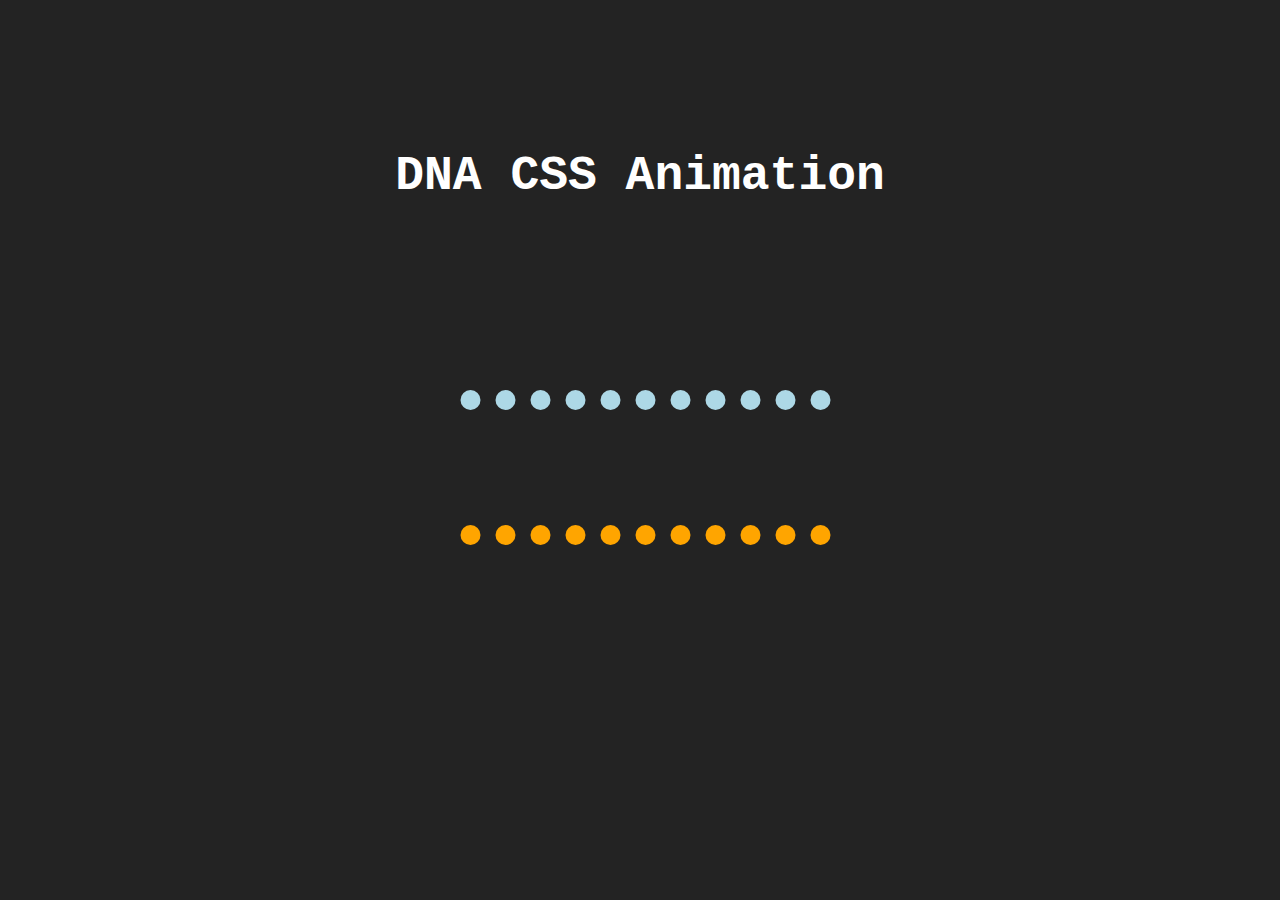
<file: index.html>
<!DOCTYPE html>
<html>

<head>
    <title>CSS Animation Dot DNA</title>

    <!-- CSS -->
    <link rel="stylesheet" type="text/css" href="index.css">

</head>

<body>
    <div id="titleText">
        <h1>DNA CSS Animation</h1>
    </div>
    <div id="all">
        <div class="col-wrapper">
            <div class="circle"></div>
            <div class="circle"></div>
        </div>
        <div class="col-wrapper">
            <div class="circle"></div>
            <div class="circle"></div>
        </div>
        <div class="col-wrapper">
            <div class="circle"></div>
            <div class="circle"></div>
        </div>
        <div class="col-wrapper">
            <div class="circle"></div>
            <div class="circle"></div>
        </div>
        <div class="col-wrapper">
            <div class="circle"></div>
            <div class="circle"></div>
        </div>
        <div class="col-wrapper">
            <div class="circle"></div>
            <div class="circle"></div>
        </div>
        <div class="col-wrapper">
            <div class="circle"></div>
            <div class="circle"></div>
        </div>
        <div class="col-wrapper">
            <div class="circle"></div>
            <div class="circle"></div>
        </div>
        <div class="col-wrapper">
            <div class="circle"></div>
            <div class="circle"></div>
        </div>
        <div class="col-wrapper">
            <div class="circle"></div>
            <div class="circle"></div>
        </div>
        <div class="col-wrapper">
            <div class="circle"></div>
            <div class="circle"></div>
        </div>
    </div>
</body>

</html>
</file>
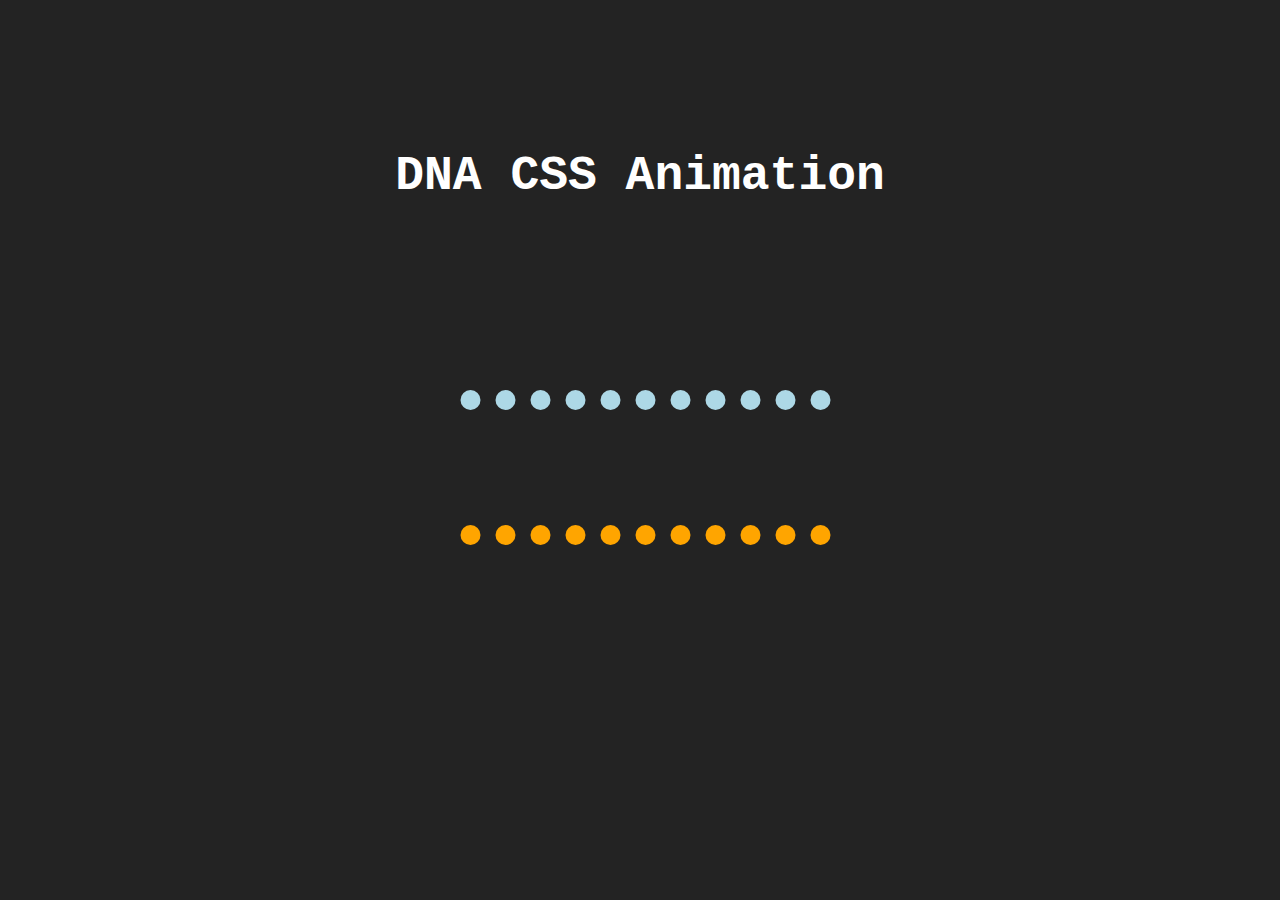
<file: dot.html>
<!DOCTYPE html>
<html>

<head>
    <title>CSS Animation Dot DNA</title>

    <!-- CSS -->
    <link rel="stylesheet" type="text/css" href="dot.css">

</head>

<body>
    <div id="titleText">
        <h1>DNA CSS Animation</h1>
    </div>
    <div id="all">
        <div class="col-wrapper">
            <div class="circle"></div>
            <div class="circle"></div>
        </div>
        <div class="col-wrapper">
            <div class="circle"></div>
            <div class="circle"></div>
        </div>
        <div class="col-wrapper">
            <div class="circle"></div>
            <div class="circle"></div>
        </div>
        <div class="col-wrapper">
            <div class="circle"></div>
            <div class="circle"></div>
        </div>
        <div class="col-wrapper">
            <div class="circle"></div>
            <div class="circle"></div>
        </div>
        <div class="col-wrapper">
            <div class="circle"></div>
            <div class="circle"></div>
        </div>
        <div class="col-wrapper">
            <div class="circle"></div>
            <div class="circle"></div>
        </div>
        <div class="col-wrapper">
            <div class="circle"></div>
            <div class="circle"></div>
        </div>
        <div class="col-wrapper">
            <div class="circle"></div>
            <div class="circle"></div>
        </div>
        <div class="col-wrapper">
            <div class="circle"></div>
            <div class="circle"></div>
        </div>
        <div class="col-wrapper">
            <div class="circle"></div>
            <div class="circle"></div>
        </div>
    </div>
</body>

</html>
</file>
<file: index.css>
body {
    background-color: #232323;
}

div#titleText {
    display: flex;
    position: absolute;
    justify-content: center;
    top: 15%;
    left: 50%;
    transform: translate(-50%,-15%);
}

div#titleText > h1 {
    color:white;
    font-family: "Courier New", Courier, monospace;
    font-size: 3em;
}

div#all {
    display: flex;
    justify-content: space-between;
    position: absolute;
    top: 50%;
    left: 50%;
    transform: translate(-50%,-50%);
}

div.col-wrapper {
    position: relative;
    height: 120px;
    width: 5px;
    margin: 0px 15px;

}

div.col-wrapper > div.circle {
    position: relative;
    width: 20px;
    height: 20px;
    border-radius: 50%; 
    top: 0;
    left: calc(50% - 5px)
}

div.col-wrapper > div.circle:nth-child(1) {
    background-color: lightblue;
    top: 0;
    animation: circleMoveDown 1.8s infinite ease-in-out;
}

div.col-wrapper > div.circle:nth-child(2) {
    background-color:orange;
    top: calc(100% - 5px);
    animation: circleMoveUp 1.8s infinite ease-in-out;
}

@keyframes circleMoveDown {
    0% {
        top: 0;
        z-index: 50;
    }

    20% {
        transform: scale(1.3)
    }

    50% {
        top: 100%;
    }

    50.1% {
        z-index: 0;
    }

    75% {
        transform: scale(0.8);
        z-index: 0;
    }

    100% {
        top: 0;
        z-index: 2;
    }
}

@keyframes circleMoveUp {
    0% {
        top: calc(100% - 5px);
        z-index: 1;
    }

    25% {
        transform: scale(0.8)
    }

    50% {
        top: 0%;
    }

    50.1%{
        z-index: 2;
    }

    80% {
        transform: scale(1.3);
        z-index: 2;
    }

    100% {
        top: calc(100% - 5px);
        z-index: 0;
    }
}

/* Delay */

div.col-wrapper:nth-child(2) > div.circle {
    animation-delay: -0.1s;
}

div.col-wrapper:nth-child(3) > div.circle {
    animation-delay: -0.2s;
}
div.col-wrapper:nth-child(4) > div.circle {
    animation-delay: -0.3s;
}
div.col-wrapper:nth-child(5) > div.circle {
    animation-delay: -0.4s;
}
div.col-wrapper:nth-child(6) > div.circle {
    animation-delay: -0.5s;
}
div.col-wrapper:nth-child(7) > div.circle {
    animation-delay: -0.6s;
}
div.col-wrapper:nth-child(8) > div.circle {
    animation-delay: -0.7s;
}
div.col-wrapper:nth-child(9) > div.circle {
    animation-delay: -0.8s;
}
div.col-wrapper:nth-child(10) > div.circle {
    animation-delay: -0.9s;
}
div.col-wrapper:nth-child(11) > div.circle {
    animation-delay: -1s;
}
div.col-wrapper:nth-child(12) > div.circle {
    animation-delay: -1.1s;
}
div.col-wrapper:nth-child(13) > div.circle {
    animation-delay: -1.2s;
}
</file>
<file: dot.css>
body {
    background-color: #232323;
}

div#titleText {
    display: flex;
    position: absolute;
    justify-content: center;
    top: 15%;
    left: 50%;
    transform: translate(-50%,-15%);
}

div#titleText > h1 {
    color:white;
    font-family: "Courier New", Courier, monospace;
    font-size: 3em;
}

div#all {
    display: flex;
    justify-content: space-between;
    position: absolute;
    top: 50%;
    left: 50%;
    transform: translate(-50%,-50%);
}

div.col-wrapper {
    position: relative;
    height: 120px;
    width: 5px;
    margin: 0px 15px;

}

div.col-wrapper > div.circle {
    position: relative;
    width: 20px;
    height: 20px;
    border-radius: 50%; 
    top: 0;
    left: calc(50% - 5px)
}

div.col-wrapper > div.circle:nth-child(1) {
    background-color: lightblue;
    top: 0;
    animation: circleMoveDown 1.8s infinite ease-in-out;
}

div.col-wrapper > div.circle:nth-child(2) {
    background-color:orange;
    top: calc(100% - 5px);
    animation: circleMoveUp 1.8s infinite ease-in-out;
}

@keyframes circleMoveDown {
    0% {
        top: 0;
        z-index: 50;
    }

    20% {
        transform: scale(1.3)
    }

    50% {
        top: 100%;
    }

    50.1% {
        z-index: 0;
    }

    75% {
        transform: scale(0.8);
        z-index: 0;
    }

    100% {
        top: 0;
        z-index: 2;
    }
}

@keyframes circleMoveUp {
    0% {
        top: calc(100% - 5px);
        z-index: 1;
    }

    25% {
        transform: scale(0.8)
    }

    50% {
        top: 0%;
    }

    50.1%{
        z-index: 2;
    }

    80% {
        transform: scale(1.3);
        z-index: 2;
    }

    100% {
        top: calc(100% - 5px);
        z-index: 0;
    }
}

/* Delay */

div.col-wrapper:nth-child(2) > div.circle {
    animation-delay: -0.1s;
}

div.col-wrapper:nth-child(3) > div.circle {
    animation-delay: -0.2s;
}
div.col-wrapper:nth-child(4) > div.circle {
    animation-delay: -0.3s;
}
div.col-wrapper:nth-child(5) > div.circle {
    animation-delay: -0.4s;
}
div.col-wrapper:nth-child(6) > div.circle {
    animation-delay: -0.5s;
}
div.col-wrapper:nth-child(7) > div.circle {
    animation-delay: -0.6s;
}
div.col-wrapper:nth-child(8) > div.circle {
    animation-delay: -0.7s;
}
div.col-wrapper:nth-child(9) > div.circle {
    animation-delay: -0.8s;
}
div.col-wrapper:nth-child(10) > div.circle {
    animation-delay: -0.9s;
}
div.col-wrapper:nth-child(11) > div.circle {
    animation-delay: -1s;
}
div.col-wrapper:nth-child(12) > div.circle {
    animation-delay: -1.1s;
}
div.col-wrapper:nth-child(13) > div.circle {
    animation-delay: -1.2s;
}
</file>
